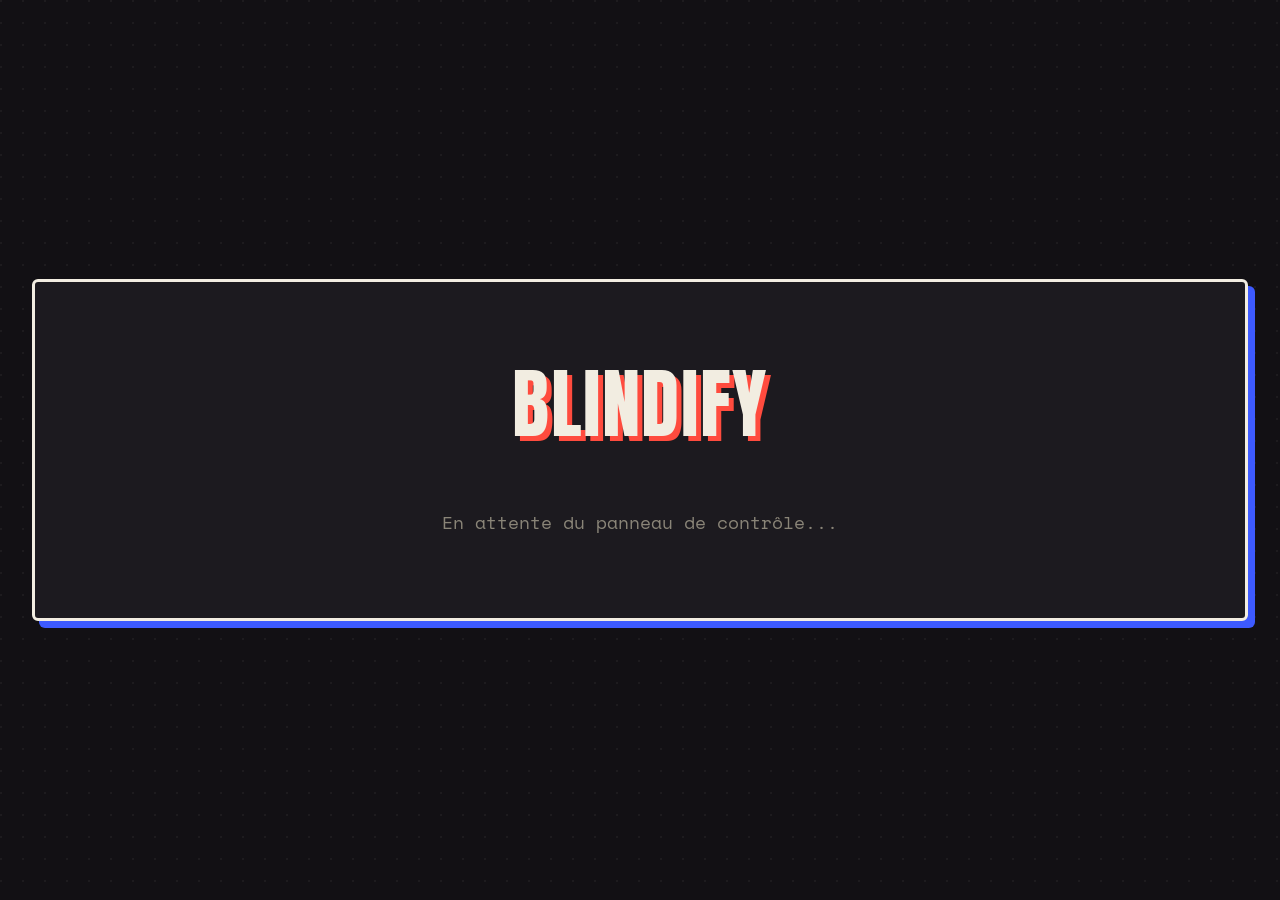
<file: host/display.html>
<!doctype html>
<html lang="fr">
<head>
  <meta charset="utf-8" />
  <meta name="viewport" content="width=device-width, initial-scale=1" />
  <title>Blindify — Écran public</title>
  <link rel="preconnect" href="https://fonts.googleapis.com" />
  <link rel="preconnect" href="https://fonts.gstatic.com" crossorigin />
  <link
    href="https://fonts.googleapis.com/css2?family=Anton&family=Space+Grotesk:wght@400;500;700&family=Space+Mono:wght@400;700&display=swap"
    rel="stylesheet"
  />
  <link rel="stylesheet" href="style.css" />
  <link rel="stylesheet" href="display.css" />
</head>
<body class="display-body">
  <!-- Flash plein écran bref (voir @keyframes flash-overlay-pulse, display.css) — accompagne la
       secousse de <main> pour rester visible même sur une télé qui lisse le mouvement. -->
  <div id="flash-overlay"></div>

  <div id="paused-banner" class="paused-banner hidden"><svg class="icone" viewBox="0 0 24 24" aria-hidden="true" fill="currentColor"><path d="M7 5h3.5v14H7zM13.5 5H17v14h-3.5z"/></svg> Partie en pause</div>

  <!-- V2, section 12.7 — annonce transitoire "X sort son joker" (voir display.js:"joker-utilise"),
       jamais l'effet ni la cible révélée. -->
  <div id="joker-banner" class="joker-banner hidden"></div>

  <!-- Retour utilisateur (2026-10-17) — code + QR toujours visibles en pleine partie : un joueur dont
       l'app a planté (score repris) ou un nouveau venu (à 0) peut rejoindre à tout moment. -->
  <aside id="join-badge" class="join-badge hidden">
    <div id="join-badge-qr" class="join-badge__qr"></div>
    <div class="join-badge__texte">
      <span>Rejoindre</span>
      <strong id="join-badge-code"></strong>
    </div>
  </aside>

  <main>
    <!-- Écran d'attente : avant que le panneau de contrôle n'ait diffusé un état -->
    <section id="screen-idle" class="screen">
      <h1 class="logo">Blindify</h1>
      <p class="waiting-text">En attente du panneau de contrôle...</p>
    </section>

    <section id="screen-lobby" class="screen hidden">
      <h1 class="logo">Blindify</h1>
      <div class="game-code">
        Code de la partie : <span id="lobby-code"></span>
      </div>
      <div id="lobby-qrcode" class="qr-container"></div>
      <p class="waiting-text">Scanne le QR depuis l'app pour rejoindre sans rien taper</p>
      <ul id="lobby-players" class="player-list player-list--display"></ul>
      <!-- Retour utilisateur (2026-10-17) — décompte en direct du vote des thèmes (jamais qui a voté quoi). -->
      <div id="lobby-votes" class="lobby-votes hidden">
        <p class="lobby-votes__titre">Thèmes votés <span id="lobby-votes-compteur"></span></p>
        <ul id="lobby-votes-liste" class="lobby-votes__liste"></ul>
      </div>
      <!-- Retour utilisateur : pénible de switcher vers le panneau de contrôle juste pour lancer.
           Relayé au panneau de contrôle via postMessage (voir display.js et app.js:"start-round") —
           cette fenêtre ne se connecte jamais à SignalR elle-même. -->
      <button id="btn-launch-from-display">Lancer le blindtest</button>
    </section>

    <!-- Annonce de série (retour utilisateur), avant le premier round de chaque série. -->
    <section id="screen-serie-intro" class="screen hidden">
      <p class="waiting-text">Prochaine série</p>
      <div id="serie-intro-lettre" class="serie-intro-lettre serie-intro-lettre--display"></div>
      <div id="serie-intro-theme" class="serie-intro-theme serie-intro-theme--display"></div>
    </section>

    <!-- Refonte UI (lot 1) : deux colonnes sur grand écran — pochette mystère + « X/Y ont répondu »
         à gauche, la question en très gros + minuteur + options à droite. -->
    <section id="screen-round" class="screen screen--question hidden">
      <div class="question-side">
        <div class="cover-frame cover-frame--mystere cover-frame--big cover-frame--eq"><span class="eq" aria-hidden="true"><i></i><i></i><i></i><i></i><i></i></span></div>
        <div id="round-answered" class="answered-block"></div>
      </div>
      <div class="question-main">
        <p id="round-eyebrow" class="question-eyebrow"></p>
        <h2 id="round-question" class="question-big"></h2>
        <div class="timer-row">
          <div class="timer-bar timer-bar--big"><div id="timer-fill" class="timer-fill"></div></div>
          <span id="timer-seconds" class="timer-seconds"></span>
        </div>
        <!-- Options QCM — mêmes couleurs/formes et même disposition 2×2 que sur les téléphones
             (app/lib/widgets/qcm_tile.dart). Masqué pour les autres modes, voir
             display.js:renderQcmOptionsDisplay. -->
        <ul id="round-qcm-options" class="qcm-options-display hidden"></ul>
      </div>
    </section>

    <section id="screen-round-ended" class="screen hidden">
      <h2>Résultat</h2>
      <div class="cover-frame cover-frame--big">
        <img id="reveal-cover" class="hidden" alt="Pochette de l'album" />
        <span id="reveal-cover-placeholder" class="cover-placeholder"><svg class="icone" viewBox="0 0 24 24" aria-hidden="true" fill="currentColor"><path d="M9 3v11.3A3.5 3.5 0 1 0 11 17.5V8h7V3z"/></svg></span>
      </div>
      <p class="reveal">
        <strong id="reveal-title"></strong> — <span id="reveal-artist"></span>
      </p>
      <ul id="reveal-results" class="result-badges"></ul>
    </section>

    <!-- Retour utilisateur (2026-10-17) — mise à l'aveugle « plus dynamique » : rayons d'affiche en
         rotation, paliers en escalier qui montent un par un, chrono circulaire qui s'affole sur la fin,
         et les joueurs qui « verrouillent » leur mise en direct (MiseEnregistree — jamais le palier). -->
    <section id="screen-bonus-stake" class="screen screen--bonus-stake hidden">
      <div class="bonus-rayons" aria-hidden="true"></div>
      <header class="bonus-entete">
        <p id="bonus-stake-eyebrow" class="bonus-entete__eyebrow"></p>
        <h2 class="bonus-entete__titre"><span>Question</span> <span>bonus</span></h2>
        <p class="bonus-entete__accroche">Misez à l'aveugle — la question n'est pas encore révélée</p>
      </header>
      <div class="bonus-corps">
        <ol id="bonus-paliers" class="paliers"></ol>
        <div id="bonus-chrono" class="bonus-chrono">
          <svg viewBox="0 0 120 120" aria-hidden="true">
            <circle class="bonus-chrono__fond" cx="60" cy="60" r="52" />
            <circle id="bonus-chrono-arc" class="bonus-chrono__arc" cx="60" cy="60" r="52" />
          </svg>
          <span id="bonus-stake-timer-seconds" class="bonus-chrono__secondes"></span>
          <span class="bonus-chrono__label">pour miser</span>
        </div>
      </div>
      <div class="bonus-mises">
        <p id="bonus-mises-compteur" class="bonus-mises__compteur"></p>
        <ul id="bonus-mises-joueurs" class="bonus-mises__joueurs"></ul>
      </div>
      <div id="bonus-mises-toutes" class="bonus-tampon hidden">Toutes les mises sont posées !</div>
    </section>

    <section id="screen-bonus-question" class="screen screen--question hidden">
      <div class="question-side">
        <div class="cover-frame cover-frame--mystere cover-frame--big cover-frame--eq"><span class="eq" aria-hidden="true"><i></i><i></i><i></i><i></i><i></i></span></div>
        <div id="bonus-question-answered" class="answered-block"></div>
      </div>
      <div class="question-main">
        <p id="bonus-question-eyebrow" class="question-eyebrow"></p>
        <h2 id="bonus-question-question" class="question-big"></h2>
        <div id="bonus-course-banner" class="course-banner course-banner--display hidden">
          <span class="course-banner__icon" aria-hidden="true"><svg class="icone" viewBox="0 0 24 24" aria-hidden="true" fill="currentColor"><path d="M5 21V4h11l-1.5 3.5L16 11H7v10z"/></svg></span>
          <div class="course-banner__text">
            <strong class="course-banner__title">Mode course</strong>
            <span class="course-banner__desc">Le premier qui répond décide — juste, il rafle la mise ; faux, il la perd.</span>
          </div>
        </div>
        <p id="bonus-ralenti-note" class="reveal"></p>
        <div class="timer-row">
          <div class="timer-bar timer-bar--big"><div id="bonus-question-timer-fill" class="timer-fill"></div></div>
          <span id="bonus-question-timer-seconds" class="timer-seconds"></span>
        </div>
        <!-- Options QCM (retour utilisateur 2026-08-27 : Mode tiré aléatoirement comme un round
             classique) — vide/masqué pour les autres modes, voir display.js:renderQcmOptionsDisplay. -->
        <ul id="bonus-question-qcm-options" class="qcm-options-display hidden"></ul>
      </div>
    </section>

    <section id="screen-bonus-result" class="screen hidden">
      <h2 id="bonus-result-title">Résultat de la question bonus</h2>
      <div class="cover-frame cover-frame--big">
        <img id="bonus-reveal-cover" class="hidden" alt="Pochette de l'album" />
        <span id="bonus-reveal-cover-placeholder" class="cover-placeholder"><svg class="icone" viewBox="0 0 24 24" aria-hidden="true" fill="currentColor"><path d="M9 3v11.3A3.5 3.5 0 1 0 11 17.5V8h7V3z"/></svg></span>
      </div>
      <p class="reveal">
        <strong id="bonus-reveal-title"></strong> — <span id="bonus-reveal-artist"></span>
      </p>
      <ul id="bonus-reveal-results" class="result-badges"></ul>
    </section>

    <section id="screen-ended" class="screen hidden">
      <h2>Partie terminée</h2>
      <ol id="final-scores" class="score-list score-list--final score-list--display"></ol>
      <h3>Qui menait quand</h3>
      <div id="score-chart" class="score-chart"></div>

      <div id="titre-panel" class="titre-panel hidden">
        <p id="titre-compteur" class="titre-panel__compteur"></p>
        <h3 id="titre-libelle"></h3>
        <p id="titre-description"></p>
        <p id="titre-joueurs" class="titre-panel__joueurs"></p>
      </div>
    </section>

    <section id="leaderboard-overlay" class="overlay hidden">
      <div class="overlay-content">
        <h2>Tableau général</h2>
        <ol id="leaderboard-scores" class="score-list score-list--final score-list--display"></ol>
      </div>
    </section>
  </main>

  <script src="vendor/qrcode.js"></script>
  <script type="module" src="display.js"></script>
</body>
</html>
</file>
<file: host/style.css>
/* ==========================================================================
   Blindify — identité visuelle "affiche de concert / pochette vinyle"
   Fond sombre mat + encres sérigraphie franches (pas de dégradés doux/glass),
   bordures épaisses, ombres dures décalées, typo condensée façon affiche.
   Palette partagée avec app/lib/theme.dart — même identité des deux côtés.
   ========================================================================== */

:root {
  --bg: #121014;
  --surface: #1c1a1f;
  --surface-alt: #242229;
  --ink: #f2ede1;
  --ink-dim: #8a8578;
  --border-soft: #322f36;

  --coral: #ff4b3e;
  --cobalt: #3d5aff;
  --mustard: #ffc93c;
  --good: #2ed573;
  --bad: #ff4b3e;
  --warn: #ffc93c;
  --accent: var(--cobalt);
  --accent-2: var(--mustard);

  --radius: 6px;
  --radius-lg: 10px;

  --font-display: "Anton", Impact, "Arial Narrow Bold", "Haettenschweiler", sans-serif;
  --font-body: "Space Grotesk", "Segoe UI", system-ui, sans-serif;
  --font-mono: "Space Mono", "Courier New", monospace;
}

* { box-sizing: border-box; }

body {
  margin: 0;
  min-height: 100vh;
  display: flex;
  flex-direction: column;
  /* Grain/halftone très discret plutôt qu'un dégradé lumineux — texture "papier imprimé". */
  background:
    radial-gradient(circle at 1px 1px, rgba(242, 237, 225, 0.05) 1px, transparent 0) 0 0 / 22px 22px,
    var(--bg);
  color: var(--ink);
  font-family: var(--font-body);
}

header {
  display: flex;
  align-items: center;
  justify-content: space-between;
  padding: 1.1rem 1.75rem;
  border-bottom: 2px solid var(--border-soft);
  flex-wrap: wrap;
  gap: 0.75rem;
}

.header-actions {
  display: flex;
  align-items: center;
  gap: 0.75rem;
  flex-wrap: wrap;
}

button.btn-secondary {
  background: var(--surface-alt);
  color: var(--ink);
  padding: 0.5rem 1rem;
  font-size: 0.82rem;
  box-shadow: 3px 3px 0 var(--ink);
}

/* Action destructrice (redémarrage serveur) — discrète dans le header, franche dans l'overlay de
   confirmation, jamais confondue avec une action de jeu normale (cobalt). */
button.btn-danger {
  background: var(--surface-alt);
  color: var(--coral);
  border-color: var(--coral);
  padding: 0.5rem 1rem;
  font-size: 0.82rem;
  box-shadow: 3px 3px 0 var(--coral);
}

.control-note {
  max-width: 900px;
  margin: 1rem auto 0;
  padding: 0 1.5rem;
  font-size: 0.85rem;
  color: var(--ink-dim);
  text-align: center;
}

header h1 {
  margin: 0;
  font-family: var(--font-display);
  font-size: 1.9rem;
  font-weight: 400;
  text-transform: uppercase;
  letter-spacing: 0.02em;
  color: var(--ink);
  text-shadow: 3px 3px 0 var(--coral);
}

.pill {
  padding: 0.3rem 0.85rem;
  border-radius: 999px;
  font-family: var(--font-mono);
  font-size: 0.78rem;
  font-weight: 700;
  text-transform: uppercase;
  letter-spacing: 0.04em;
  border: 2px solid var(--border-soft);
}
.pill--off { background: var(--surface-alt); color: var(--ink-dim); }
.pill--on { background: var(--good); color: #0b1f14; border-color: var(--ink); }

main {
  flex: 1;
  display: flex;
  flex-direction: column;
  align-items: center;
  justify-content: center;
  max-width: 900px;
  width: 100%;
  margin: 0 auto;
  padding: 2rem 1.5rem 3rem;
}

.screen {
  display: flex;
  flex-direction: column;
  gap: 1.1rem;
  opacity: 1;
  transition: opacity 0.35s ease;
  width: 100%;
  background: var(--surface);
  border: 3px solid var(--ink);
  border-radius: var(--radius);
  padding: clamp(1.5rem, 4vw, 2.75rem);
  box-shadow: 7px 7px 0 var(--cobalt);
}
.hidden { display: none !important; }
.screen--leaving, .screen--entering { opacity: 0; }

/* Mode course (question bonus) — tout l'écran bascule en accent moutarde plutôt que de compter
   uniquement sur la bannière ci-dessous pour signaler la variante de règle (retour utilisateur :
   passait inaperçu). Même idée que app/lib/widgets/game_card.dart:accentColor côté Flutter. */
.screen--course {
  border-color: var(--mustard);
  box-shadow: 7px 7px 0 var(--mustard);
}

/* Configuration du blindtest, imbriquée dans l'écran lobby (retour utilisateur du 2026-08-24 :
   créer le lobby avant de configurer) — reprend le rythme vertical de .screen puisque ce n'est
   plus un enfant direct du flex du même nom. */
#blindtest-config {
  display: flex;
  flex-direction: column;
  gap: 1.1rem;
  padding-top: 1.1rem;
  border-top: 2px dashed var(--border-soft);
}

.screen h2 {
  margin: 0;
  font-family: var(--font-display);
  font-weight: 400;
  text-transform: uppercase;
  letter-spacing: 0.015em;
  font-size: clamp(1.5rem, 1.6vw + 1.2rem, 2.3rem);
}
.screen h3 {
  margin: 0.25rem 0 0;
  font-family: var(--font-mono);
  font-size: 0.9rem;
  color: var(--ink-dim);
  text-transform: uppercase;
  letter-spacing: 0.08em;
}

label {
  font-family: var(--font-mono);
  font-size: 0.78rem;
  color: var(--ink-dim);
  margin-top: 0.5rem;
  text-transform: uppercase;
  letter-spacing: 0.05em;
}

input[type="text"], input[type="number"], select {
  background: var(--surface-alt);
  border: 2px solid var(--ink);
  color: var(--ink);
  font-family: var(--font-body);
  padding: 0.65rem 0.8rem;
  border-radius: 4px;
  font-size: 1rem;
}
input:focus, select:focus { outline: none; box-shadow: 3px 3px 0 var(--cobalt); }

button {
  background: var(--cobalt);
  color: var(--ink);
  border: 2px solid var(--ink);
  padding: 0.75rem 1.3rem;
  border-radius: 4px;
  font-family: var(--font-body);
  font-size: 0.95rem;
  font-weight: 700;
  text-transform: uppercase;
  letter-spacing: 0.03em;
  cursor: pointer;
  box-shadow: 4px 4px 0 var(--ink);
  transition: transform 0.08s ease, box-shadow 0.08s ease, filter 0.15s ease;
}
button:hover { filter: brightness(1.08); }
button:active { transform: translate(4px, 4px); box-shadow: 0 0 0 var(--ink); }
button:disabled { opacity: 0.45; cursor: not-allowed; transform: none; filter: none; }
button#btn-resume { background: var(--good); color: #0b1f14; }
button#btn-pause { background: var(--surface-alt); color: var(--ink); }
button#btn-leaderboard { background: var(--mustard); color: #241d05; }
button#btn-end-game { background: var(--surface-alt); color: var(--ink); }

.error { color: var(--coral); min-height: 1.2rem; font-size: 0.9rem; font-family: var(--font-mono); }

.game-code {
  font-family: var(--font-mono);
  background: var(--surface-alt);
  border: 3px solid var(--ink);
  border-radius: var(--radius-lg);
  padding: 1.25rem;
  text-align: center;
  transform: rotate(-1.1deg);
  box-shadow: 6px 6px 0 var(--mustard);
}
.game-code span {
  display: block;
  font-family: var(--font-display);
  font-weight: 400;
  font-size: clamp(2.5rem, 6vw, 4rem);
  letter-spacing: 0.16em;
  color: var(--ink);
  text-shadow: 3px 3px 0 var(--coral);
}

/* ----- QR code de connexion (lobby), aussi affiché ici en plus de l'écran public — retour
   utilisateur : devoir ouvrir l'écran public seulement pour montrer le QR était pénible. Même
   rendu que display.css:.qr-container (quiet-zone blanche généreuse, scannable sur fond sombre). */

.qr-container {
  width: min(240px, 55vw);
  aspect-ratio: 1;
  margin: 0 auto;
  padding: 0.85rem;
  background: #ffffff;
  border: 3px solid var(--ink);
  border-radius: var(--radius-lg);
  box-shadow: 6px 6px 0 var(--cobalt);
}
.qr-container:empty { display: none; }
.qr-container svg {
  display: block;
  width: 100%;
  height: 100%;
}

/* ----- Bannière "course" (question bonus, retour utilisateur) — traitée comme une affichette
   (icône + titre + règle), rotation légère et ombre dure façon .serie-intro-card, plutôt qu'un
   simple paragraphe encadré qui passait inaperçu. ----- */

.course-banner {
  display: flex;
  align-items: center;
  justify-content: center;
  gap: 0.9rem;
  background: var(--surface-alt);
  border: 3px solid var(--mustard);
  border-radius: var(--radius);
  padding: 0.85rem 1.2rem;
  text-align: left;
  transform: rotate(-1deg);
  box-shadow: 5px 5px 0 var(--mustard);
}
.course-banner__icon {
  font-size: 1.9rem;
  line-height: 1;
  flex-shrink: 0;
}
.course-banner__text {
  display: flex;
  flex-direction: column;
  gap: 0.15rem;
}
.course-banner__title {
  font-family: var(--font-display);
  font-weight: 400;
  text-transform: uppercase;
  letter-spacing: 0.05em;
  font-size: 1.05rem;
  color: var(--mustard);
}
.course-banner__desc {
  font-family: var(--font-body);
  font-size: 0.85rem;
  color: var(--ink);
}

/* ----- Annonce de série (avant le premier round de chaque série) ----- */

.serie-intro-card {
  background: var(--surface-alt);
  border: 3px solid var(--ink);
  border-radius: var(--radius-lg);
  padding: 2rem 1.25rem;
  text-align: center;
  transform: rotate(-1deg);
  box-shadow: 6px 6px 0 var(--cobalt);
}
.serie-intro-lettre {
  font-family: var(--font-display);
  font-weight: 400;
  font-size: clamp(3rem, 8vw, 5rem);
  letter-spacing: 0.05em;
  color: var(--ink);
  text-shadow: 4px 4px 0 var(--coral);
}
.serie-intro-theme {
  margin-top: 0.5rem;
  font-family: var(--font-mono);
  font-size: 1.2rem;
  color: var(--ink-dim);
  text-transform: uppercase;
  letter-spacing: 0.08em;
}

/* ----- Avatars / listes de joueurs et scores ----- */

.avatar {
  width: 2.1rem;
  height: 2.1rem;
  border-radius: 50%;
  border: 2px solid var(--ink);
  display: inline-flex;
  align-items: center;
  justify-content: center;
  font-family: var(--font-display);
  font-size: 0.9rem;
  color: #14121a;
  flex-shrink: 0;
}

.player-row { display: flex; align-items: center; gap: 0.7rem; min-width: 0; }
.player-row span { overflow: hidden; text-overflow: ellipsis; white-space: nowrap; }

.player-list, .score-list {
  list-style: none;
  margin: 0;
  padding: 0;
  display: flex;
  flex-direction: column;
  gap: 0.5rem;
}
.player-list li, .score-list li {
  background: var(--surface-alt);
  border: 2px solid var(--ink);
  border-radius: 4px;
  padding: 0.6rem 0.9rem;
  display: flex;
  align-items: center;
  justify-content: space-between;
  gap: 0.75rem;
}
.player-list li.disconnected { opacity: 0.45; }

.score-list li > span:last-child { font-family: var(--font-mono); font-weight: 700; font-variant-numeric: tabular-nums; }

.score-list--final li { font-size: 1.05rem; padding: 0.75rem 1rem; }
.score-list--final li:nth-child(1) {
  border-color: var(--mustard);
  box-shadow: 5px 5px 0 var(--mustard);
  transform: rotate(-1deg);
  font-size: 1.3rem;
  padding: 1rem 1.1rem;
}
.score-list--final li:nth-child(2) { border-color: var(--ink-dim); box-shadow: 5px 5px 0 var(--ink-dim); transform: rotate(0.8deg); }
.score-list--final li:nth-child(3) { border-color: var(--coral); box-shadow: 5px 5px 0 var(--coral); transform: rotate(-0.6deg); }

/* ----- Minuteur : rendu en mètre segmenté (façon VU-mètre/compteur cassette), pas une
   barre lisse — le JS ne fait qu'animer la largeur, le motif segmenté vient du CSS. ----- */

.timer-bar {
  height: 15px;
  background: var(--surface-alt);
  border: 2px solid var(--ink);
  border-radius: 3px;
  overflow: hidden;
}
.timer-fill {
  height: 100%;
  width: 100%;
  background-image: repeating-linear-gradient(90deg, var(--cobalt) 0 10px, var(--bg) 10px 13px);
  transition: width 0.2s linear, background-image 0.3s ease;
}
.timer-fill--warn { background-image: repeating-linear-gradient(90deg, var(--mustard) 0 10px, var(--bg) 10px 13px); }
.timer-fill--danger { background-image: repeating-linear-gradient(90deg, var(--coral) 0 10px, var(--bg) 10px 13px); }

audio { width: 100%; border-radius: 4px; border: 2px solid var(--ink); }

/* Refonte UI (lot 2) : conteneur transparent — ses deux panneaux (Lecture, colonne d'actions)
   sont placés directement dans la grille de la régie (body.regie main). */
#game-controls { display: contents; }
#game-controls.hidden { display: none !important; }

/* ----- Signalement en direct (V2, section 12.4) ----- */

.flags-panel {
  margin-bottom: 1.5rem;
  padding-bottom: 1.25rem;
  border-bottom: 2px solid var(--border-soft);
  width: 100%;
  max-width: 900px;
}
.flags-panel.hidden { display: none !important; }
.flags-panel summary {
  cursor: pointer;
  font-family: var(--font-mono);
  font-size: 0.85rem;
  color: var(--ink-dim);
  padding: 0.4rem 0;
}
.flags-panel[open] summary { color: var(--ink); }

.flags-list {
  list-style: none;
  margin: 0.5rem 0 0;
  padding: 0;
  max-height: 280px;
  overflow-y: auto;
}
.flags-list-item {
  padding: 0.6rem 0;
  border-top: 1px solid var(--border-soft);
}
.flags-list-item:first-child { border-top: none; }
.flags-list-item__info { font-size: 0.9rem; margin-bottom: 0.4rem; }
.flags-list-item__form {
  display: flex;
  flex-wrap: wrap;
  gap: 0.5rem;
  align-items: center;
}
.flags-list-item__form select,
.flags-list-item__form input[type="text"] {
  font-family: var(--font-body);
  font-size: 0.82rem;
}
.flags-list-item__form select { flex: 1 1 220px; }
.flags-list-item__form input[type="text"] { flex: 1 1 160px; }
.flags-status { font-size: 0.8rem; color: var(--good); }
.flags-status--error { color: var(--coral); }

.reveal { font-family: var(--font-body); font-size: 1.1rem; text-align: center; color: var(--ink-dim); }
.reveal strong {
  display: block;
  margin-top: 0.2rem;
  font-family: var(--font-display);
  font-weight: 400;
  font-size: clamp(1.7rem, 3vw + 0.8rem, 2.8rem);
  color: var(--ink);
  text-shadow: 3px 3px 0 var(--cobalt);
}

/* ----- Pochette : mystère = vinyle qui tourne (pur CSS), révélée au reveal ----- */

.cover-frame {
  width: min(220px, 55vw);
  aspect-ratio: 1;
  margin: 0 auto;
  border-radius: 8px;
  overflow: hidden;
  background: var(--surface-alt);
  display: flex;
  align-items: center;
  justify-content: center;
  border: 3px solid var(--ink);
  box-shadow: 6px 6px 0 var(--mustard);
}
.cover-frame img { width: 100%; height: 100%; object-fit: cover; display: block; }
.cover-placeholder { font-size: 3.2rem; opacity: 0.35; }

/* Disque vinyle tournant : deux dégradés radiaux (label + sillons), aucune image externe.
   Remplace l'ancien "❓" qui pulsait — plus juste thématiquement (le disque tourne, le label
   est invisible pendant la découverte) et ne révèle jamais rien sur le morceau. */
.cover-frame--mystere .cover-placeholder {
  display: block;
  width: 76%;
  height: 76%;
  font-size: 0;
  border-radius: 50%;
  border: 3px solid var(--ink);
  background:
    radial-gradient(circle at center, var(--mustard) 0 9%, var(--ink) 9% 10.5%, transparent 10.5%),
    repeating-radial-gradient(circle at center, #050505 0 3px, #1c1a1f 3px 7px);
  opacity: 1;
  animation: spin-vinyle 3.2s linear infinite;
}

@keyframes spin-vinyle {
  to { transform: rotate(360deg); }
}

table { width: 100%; border-collapse: collapse; font-family: var(--font-body); }
th, td { text-align: left; padding: 0.55rem 0.6rem; border-bottom: 2px solid var(--border-soft); }
th { color: var(--ink-dim); font-family: var(--font-mono); font-size: 0.75rem; text-transform: uppercase; letter-spacing: 0.05em; }
td.correct { color: var(--good); font-weight: 700; }
td.incorrect { color: var(--coral); font-weight: 700; }

.btn-override {
  padding: 0.25rem 0.5rem;
  font-size: 0.85rem;
  margin-right: 0.3rem;
  box-shadow: 2px 2px 0 var(--ink);
}
.btn-override--oui { background: var(--good); color: #0b1f14; }
.btn-override--non { background: var(--coral); color: #240604; }

.actions { display: flex; gap: 0.75rem; flex-wrap: wrap; margin-top: 0.5rem; }

/* ----- Sélecteur de thèmes (cases à cocher) — écran de création de partie ----- */

.field-hint {
  margin: -0.4rem 0 0.6rem;
  font-size: 0.82rem;
  color: var(--ink-dim);
  line-height: 1.4;
}

.tag-picker {
  display: flex;
  flex-wrap: wrap;
  gap: 0.5rem;
}
.tag-tile {
  display: flex;
  align-items: center;
  gap: 0.5rem;
  background: var(--surface-alt);
  border: 2px solid var(--ink);
  border-radius: 4px;
  padding: 0.5rem 0.8rem;
  font-family: var(--font-body);
  font-size: 0.9rem;
  text-transform: none;
  letter-spacing: normal;
  color: var(--ink);
  cursor: pointer;
}
.tag-tile input { accent-color: var(--cobalt); width: 1rem; height: 1rem; }
.tag-tile--random {
  border-color: var(--mustard);
  box-shadow: 3px 3px 0 var(--mustard);
  font-weight: 700;
}
.tag-tile:has(input:disabled) { opacity: 0.4; cursor: not-allowed; }

/* ----- Graphique "qui menait quand" (fin de partie) ----- */

.score-chart {
  width: 100%;
  background: var(--surface-alt);
  border: 2px solid var(--ink);
  border-radius: var(--radius);
  padding: 0.75rem;
}
.score-chart-svg { width: 100%; height: auto; display: block; }
.score-chart-axis-label {
  font-family: var(--font-mono);
  font-size: 11px;
  fill: var(--ink-dim);
}
.score-chart-zero { stroke: var(--border-soft); stroke-width: 1.5; stroke-dasharray: 4 4; }
.score-chart-line { fill: none; stroke-width: 3; }
.score-chart-dot { stroke: var(--ink); stroke-width: 1.5; }

.score-chart-legend {
  display: flex;
  flex-wrap: wrap;
  gap: 0.75rem;
  margin-top: 0.5rem;
  padding-top: 0.5rem;
  border-top: 2px solid var(--border-soft);
}
.score-chart-legend-item {
  display: flex;
  align-items: center;
  gap: 0.4rem;
  font-family: var(--font-body);
  font-size: 0.85rem;
}
.score-chart-legend-swatch {
  width: 0.85rem;
  height: 0.85rem;
  border-radius: 50%;
  border: 2px solid var(--ink);
  display: inline-block;
}

/* ----- Titres de fin de partie (V2, section 12.6) ----- */

.titre-panel {
  margin-top: 1rem;
  padding: 1rem 1.25rem;
  background: var(--surface-alt);
  border: 3px solid var(--accent-2);
  border-radius: var(--radius);
}
.titre-panel__compteur {
  margin: 0 0 0.35rem;
  font-family: var(--font-mono);
  font-size: 0.8rem;
  color: var(--ink-dim);
  text-transform: uppercase;
  letter-spacing: 0.06em;
}
.titre-panel__joueurs { font-weight: 700; }

.overlay {
  position: fixed;
  inset: 0;
  background: rgba(6, 5, 8, 0.88);
  display: flex;
  align-items: center;
  justify-content: center;
  padding: 1.5rem;
}
.overlay-content {
  background: var(--surface);
  border: 3px solid var(--ink);
  border-radius: var(--radius-lg);
  padding: 2rem;
  min-width: 320px;
  max-width: 90vw;
  max-height: 85vh;
  overflow-y: auto;
  box-shadow: 8px 8px 0 var(--cobalt);
}

/* ==========================================================================
   Refonte UI (lot 1) — panneau host
   ========================================================================== */

/* Rappel du raccourci clavier à côté du libellé (data-kbd, voir main.js) — en pseudo-élément pour
   survivre aux changements de libellé faits par render.js (ex. btn-end-now). */
button[data-kbd]::after {
  content: attr(data-kbd);
  display: inline-block;
  margin-left: 0.6rem;
  padding: 0 0.4rem;
  font-family: var(--font-mono);
  font-size: 0.7rem;
  font-weight: 700;
  letter-spacing: 0;
  text-transform: none;
  vertical-align: 0.1em;
  border: 1.5px solid currentColor;
  border-bottom-width: 3px;
  border-radius: 4px;
  opacity: 0.75;
}

/* Réponses en direct : qui a répondu et en combien de temps, jamais juste/faux. */
.answers-live { display: flex; flex-direction: column; gap: 0.75rem; }
.answers-live__compteur {
  margin: 0;
  font-family: var(--font-mono);
  font-size: 0.85rem;
  text-transform: uppercase;
  letter-spacing: 0.08em;
  color: var(--ink-dim);
}
.answers-live__compteur strong {
  font-family: var(--font-display);
  font-weight: 400;
  font-size: 2.4rem;
  letter-spacing: 0;
  color: var(--ink);
  font-variant-numeric: tabular-nums;
}
.answers-live__compteur span { font-family: var(--font-display); font-size: 1.5rem; letter-spacing: 0; }
.answers-live__grille {
  list-style: none;
  margin: 0;
  padding: 0;
  display: grid;
  grid-template-columns: repeat(auto-fill, minmax(170px, 1fr));
  gap: 0.5rem;
}
.answer-card {
  display: flex;
  align-items: center;
  gap: 0.6rem;
  min-width: 0;
  padding: 0.5rem 0.7rem;
  border: 2px solid var(--border-soft);
  border-radius: var(--radius);
  background: var(--surface-alt);
}
.answer-card > div { min-width: 0; }
.answer-card__nom { font-weight: 700; overflow: hidden; text-overflow: ellipsis; white-space: nowrap; }
.answer-card__statut { font-family: var(--font-mono); font-size: 0.78rem; color: var(--ink-dim); }
.answer-card--done { border-color: var(--good); }
.answer-card--done .answer-card__statut { color: var(--good); }
.answer-card--off { opacity: 0.45; border-style: dashed; }

/* Refonte UI (lot 2) — pastille de rang 1/2/3 (remplace les emojis de médailles) et icônes SVG
   en ligne (shared/icons.js). */
.avatar--rang {
  color: var(--bg);
  font-family: var(--font-display);
  font-weight: 400;
  border: 2px solid var(--ink);
}
.icone {
  width: 1.1em;
  height: 1.1em;
  vertical-align: -0.15em;
  flex: none;
}

/* ==========================================================================
   Refonte UI (lot 2) — régie en trois zones
   ========================================================================== */

/* Pendant la partie : « Lecture » à gauche, l'écran courant au centre, les actions à droite. Hors
   partie (connexion, création, salon, fin), la colonne unique habituelle. Repli en une colonne sur
   écran étroit. */
body.regie main {
  max-width: 1320px;
  display: grid;
  grid-template-columns: 270px minmax(0, 1fr) 250px;
  grid-template-areas:
    "lecture ecran rail"
    "flags   ecran rail";
  grid-template-rows: auto 1fr;
  align-items: start;
  gap: 1.25rem 1.5rem;
}
body.regie #lecture-panel { grid-area: lecture; }
body.regie #rail { grid-area: rail; position: sticky; top: 1rem; }
body.regie main > .screen { grid-area: ecran; }
body.regie #flags-panel { grid-area: flags; margin: 0; }
body.regie .action-principale { display: none; }
@media (max-width: 1100px) {
  body.regie main {
    grid-template-columns: minmax(0, 1fr);
    grid-template-areas: "rail" "ecran" "lecture" "flags";
    grid-template-rows: none;
  }
  body.regie #rail { position: static; }
}

.regie-panel {
  display: flex;
  flex-direction: column;
  gap: 0.7rem;
  background: var(--surface);
  border: 2px solid var(--border-soft);
  border-radius: var(--radius-lg);
  padding: 1rem;
}
.regie-panel button { width: 100%; }
.regie-titre {
  margin: 0;
  font-family: var(--font-mono);
  font-size: 0.75rem;
  letter-spacing: 0.1em;
  text-transform: uppercase;
  color: var(--ink-dim);
}
.regie-note { margin: 0; font-family: var(--font-mono); font-size: 0.72rem; color: var(--ink-dim); }

.btn-action-principale {
  padding: 1.1rem 1rem;
  font-size: 1.05rem;
  box-shadow: 5px 5px 0 var(--ink);
}
.btn-rail-terminer { margin-top: 0.6rem; color: var(--ink-dim); }

/* ----- Lecteur maison ----- */

.lecteur { display: flex; align-items: center; gap: 0.7rem; }
.lecteur-play {
  flex: none;
  width: 2.6rem !important;
  height: 2.6rem;
  padding: 0;
  border-radius: 50%;
  background: var(--ink);
  color: var(--bg);
  font-size: 0.9rem;
  box-shadow: 3px 3px 0 var(--cobalt);
  text-transform: none;
}
.lecteur-progression {
  position: relative;
  flex: 1;
  height: 0.55rem;
  border-radius: 999px;
  background: var(--surface-alt);
  border: 1.5px solid var(--border-soft);
  cursor: pointer;
}
.lecteur-rempli { height: 100%; width: 0; border-radius: 999px; background: var(--cobalt); }
.lecteur-refrain {
  position: absolute;
  top: -0.3rem;
  width: 3px;
  height: 1.1rem;
  background: var(--mustard);
  border-radius: 2px;
  transform: translateX(-50%);
}
.lecteur-infos { display: flex; justify-content: space-between; align-items: center; gap: 0.5rem; }
.lecteur-temps, .lecteur-volume {
  font-family: var(--font-mono);
  font-size: 0.75rem;
  color: var(--ink-dim);
  font-variant-numeric: tabular-nums;
}
.lecteur-volume { display: flex; align-items: center; gap: 0.35rem; margin: 0; text-transform: none; }
.lecteur-volume input { width: 5.5rem; accent-color: var(--cobalt); }

/* ----- Barre d'étapes ----- */

.stepper {
  list-style: none;
  margin: 0;
  padding: 0;
  display: flex;
  flex-wrap: wrap;
  align-items: center;
  gap: 0.35rem;
  flex: 1;
  justify-content: center;
}
.stepper.hidden { display: none !important; }
.step {
  font-family: var(--font-mono);
  font-size: 0.72rem;
  font-weight: 700;
  padding: 0.25rem 0.65rem;
  border-radius: 999px;
  border: 2px solid var(--border-soft);
  color: var(--ink-dim);
  white-space: nowrap;
}
.step + .step::before { content: none; }
.step--done { color: var(--good); border-color: rgba(46, 213, 115, 0.5); }
.step--now { color: var(--bg); background: var(--mustard); border-color: var(--mustard); }

/* ----- Menu « ⋯ » ----- */

.menu { position: relative; }
.btn-menu {
  width: 2.4rem;
  height: 2.4rem;
  padding: 0;
  font-size: 1.2rem;
  line-height: 1;
  background: var(--surface-alt);
  box-shadow: 3px 3px 0 var(--ink);
}
.menu-panel {
  position: absolute;
  right: 0;
  top: calc(100% + 0.5rem);
  z-index: 30;
  min-width: 250px;
  display: flex;
  flex-direction: column;
  gap: 0.4rem;
  padding: 0.6rem;
  background: var(--surface);
  border: 2px solid var(--ink);
  border-radius: var(--radius);
  box-shadow: 5px 5px 0 var(--cobalt);
}
.menu-panel button {
  width: 100%;
  text-align: left;
  background: var(--surface-alt);
  box-shadow: none;
  font-size: 0.85rem;
}
.menu-panel .menu-danger { color: var(--coral); border-color: var(--coral); }

/* ----- Avertissement du premier lancement ----- */

.control-note {
  display: flex;
  align-items: center;
  gap: 1rem;
  justify-content: center;
  flex-wrap: wrap;
}
.control-note p { margin: 0; max-width: 70ch; }

/* ----- Préréglages de partie ----- */

.presets { display: flex; flex-wrap: wrap; gap: 0.6rem; }
.preset {
  display: flex;
  flex-direction: column;
  align-items: flex-start;
  gap: 0.15rem;
  min-width: 8rem;
  background: var(--surface-alt);
  box-shadow: 3px 3px 0 var(--ink);
}
.preset small { font-family: var(--font-mono); font-size: 0.72rem; color: var(--ink-dim); text-transform: none; }
.preset--actif { background: var(--mustard); color: var(--bg); }
.preset--actif small { color: var(--bg); }
.config-resume { margin: 0; font-family: var(--font-mono); font-size: 0.85rem; color: var(--ink); }
.reglages-avances summary { cursor: pointer; font-family: var(--font-mono); font-size: 0.8rem; color: var(--ink-dim); text-transform: uppercase; letter-spacing: 0.06em; }
.reglages-avances__champs { display: flex; flex-direction: column; gap: 0.6rem; margin-top: 0.8rem; }

/* ----- Configurations enregistrées (refonte UI, lot 3) ----- */

.preset--enregistre { position: relative; padding-right: 2rem; }
.preset-nom { text-transform: none; }
.preset-supprimer {
  position: absolute;
  top: 0.2rem;
  right: 0.45rem;
  font-size: 1rem;
  line-height: 1;
  opacity: 0.6;
}
.preset-supprimer:hover { opacity: 1; color: var(--coral); }
.presets-actions { display: flex; align-items: center; gap: 0.8rem; flex-wrap: wrap; }
.presets-note { font-family: var(--font-mono); font-size: 0.8rem; color: var(--ink-dim); }

/* ----- Vote des thèmes par les joueurs (retour utilisateur 2026-10-17) ----- */

.pill--code { background: var(--mustard); color: var(--bg); border-color: var(--ink); letter-spacing: 0.12em; }

.vote-toggle { font-weight: 700; }
.vote-panel {
  display: flex;
  flex-direction: column;
  gap: 0.7rem;
  padding: 1rem 1.1rem;
  border: 2px solid var(--ink);
  border-radius: var(--radius);
  background: var(--surface-alt);
  box-shadow: 4px 4px 0 var(--cobalt);
}
.vote-panel__reglage { display: flex; align-items: center; gap: 0.7rem; flex-wrap: wrap; }
.vote-panel__reglage input { width: 5rem; }
.vote-statut { margin: 0; font-family: var(--font-mono); font-size: 0.85rem; }
.vote-decompte { list-style: none; margin: 0; padding: 0; display: flex; flex-direction: column; gap: 0.35rem; }
.vote-ligne { display: grid; grid-template-columns: minmax(6rem, 10rem) 1fr 2rem; align-items: center; gap: 0.6rem; }
.vote-ligne__theme { font-weight: 700; overflow: hidden; text-overflow: ellipsis; white-space: nowrap; }
.vote-ligne__barre { height: 0.8rem; border: 2px solid var(--ink); border-radius: 3px; background: var(--surface); overflow: hidden; }
.vote-ligne__barre i { display: block; height: 100%; background: var(--mustard); transition: width 300ms ease; }
.vote-ligne__nombre { font-family: var(--font-display); font-size: 1.1rem; text-align: right; font-variant-numeric: tabular-nums; }
.vote-ligne--retenu .vote-ligne__theme { color: var(--coral); }
.vote-ligne--retenu .vote-ligne__barre i { background: var(--coral); }
</file>
<file: host/display.css>
/* Écran public — surcouche de style.css : format "vidéoprojecteur/TV", vu par tous les joueurs.
   Aucune information sensible ne doit apparaître ici (voir display.js et la note du panneau de
   contrôle) — ces règles ne font que grossir/épurer l'affichage, jamais montrer plus de données. */

main {
  max-width: 1400px;
  padding: 3rem 2rem;
}

.screen {
  align-items: center;
  text-align: center;
  gap: 1.75rem;
  padding: clamp(2rem, 5vw, 4rem);
}

.screen h2 {
  font-size: clamp(1.8rem, 2vw + 1.4rem, 2.8rem);
}

.logo {
  margin: 0;
  font-family: var(--font-display);
  font-weight: 400;
  text-transform: uppercase;
  font-size: clamp(2.8rem, 6vw, 5.5rem);
  letter-spacing: 0.02em;
  color: var(--ink);
  text-shadow: 5px 5px 0 var(--coral);
}

.waiting-text {
  color: var(--ink-dim);
  font-family: var(--font-mono);
  font-size: 1.15rem;
}

/* ----- Annonce de série (retour utilisateur) : encore plus grand que côté panneau de contrôle,
   lisible depuis le fond de la salle. ----- */

.serie-intro-lettre--display {
  font-size: clamp(5rem, 14vw, 9rem);
  text-shadow: 7px 7px 0 var(--coral);
}
.serie-intro-theme--display {
  font-size: clamp(1.4rem, 2vw, 2rem);
}

.paused-banner {
  position: fixed;
  top: 1.5rem;
  left: 50%;
  transform: translateX(-50%) rotate(-1.5deg);
  z-index: 20;
  background: var(--mustard);
  color: #241d05;
  font-family: var(--font-display);
  font-weight: 400;
  text-transform: uppercase;
  letter-spacing: 0.03em;
  font-size: 1.4rem;
  padding: 0.6rem 1.6rem;
  border: 3px solid var(--ink);
  border-radius: var(--radius);
  box-shadow: 6px 6px 0 var(--coral);
}

/* ----- Annonce transitoire "X sort son joker" (V2, section 12.7) — même gabarit que
   .paused-banner mais positionnée plus bas pour ne jamais se superposer, disparaît d'elle-même
   (voir display.js:"joker-utilise"). ----- */

.joker-banner {
  position: fixed;
  top: 6.5rem;
  left: 50%;
  transform: translateX(-50%) rotate(1.5deg);
  z-index: 20;
  background: var(--mustard);
  color: #241d05;
  font-family: var(--font-display);
  font-weight: 400;
  text-transform: uppercase;
  letter-spacing: 0.03em;
  font-size: 1.2rem;
  padding: 0.5rem 1.4rem;
  border: 3px solid var(--ink);
  border-radius: var(--radius);
  box-shadow: 6px 6px 0 var(--coral);
}

/* ----- Pochette / mystère, plus grande que sur le panneau de contrôle ----- */

.cover-frame--big {
  width: min(420px, 60vw);
}

/* ----- Bannière "mode course", plus grande que sur le panneau de contrôle — lisible depuis le
   fond de la salle. ----- */

.course-banner--display {
  max-width: 700px;
  margin: 0 auto;
  padding: 1.1rem 1.6rem;
}
.course-banner--display .course-banner__icon { font-size: 2.6rem; }
.course-banner--display .course-banner__title { font-size: 1.5rem; }
.course-banner--display .course-banner__desc { font-size: 1.05rem; }

/* ----- Minuteur, plus visible depuis le fond de la pièce ----- */

.timer-bar--big {
  height: 24px;
  width: min(600px, 90vw);
  border-width: 3px;
}
.timer-bar--big .timer-fill {
  background-image: repeating-linear-gradient(90deg, var(--cobalt) 0 16px, var(--bg) 16px 20px);
}
.timer-bar--big .timer-fill.timer-fill--warn {
  background-image: repeating-linear-gradient(90deg, var(--mustard) 0 16px, var(--bg) 16px 20px);
}
.timer-bar--big .timer-fill.timer-fill--danger {
  background-image: repeating-linear-gradient(90deg, var(--coral) 0 16px, var(--bg) 16px 20px);
}

.timer-row {
  display: flex;
  align-items: center;
  gap: 1rem;
}
.timer-seconds {
  font-family: var(--font-mono);
  font-weight: 700;
  font-size: 2rem;
  min-width: 3ch;
  text-align: right;
  color: var(--cobalt);
  font-variant-numeric: tabular-nums;
}
.timer-seconds--warn { color: var(--mustard); }
.timer-seconds--danger { color: var(--coral); }

/* ----- QR code de connexion (lobby) : quiet-zone blanche généreuse + cadre "encre" pour rester
   scannable à distance depuis un téléphone, même sur fond sombre (voir display.js:appliquerEtat). */

.qr-container {
  width: min(300px, 45vw);
  aspect-ratio: 1;
  padding: 1rem;
  background: #ffffff;
  border: 3px solid var(--ink);
  border-radius: var(--radius-lg);
  box-shadow: 6px 6px 0 var(--cobalt);
}
.qr-container svg {
  display: block;
  width: 100%;
  height: 100%;
}

/* ----- Liste de joueurs (lobby) : sans statistiques, juste présence ----- */

.player-list--display li {
  font-size: 1.1rem;
  padding: 0.85rem 1.2rem;
}

/* ----- Options QCM (retour utilisateur) : mêmes choix que sur le téléphone des joueurs, en
   grand pour être lisibles depuis le fond de la salle — jamais la bonne réponse seule en avant. */

.qcm-options-display {
  list-style: none;
  margin: 0;
  padding: 0;
  width: 100%;
  max-width: 900px;
  display: grid;
  grid-template-columns: repeat(2, 1fr);
  gap: 1rem;
}
.qcm-options-display li {
  background: var(--surface-alt);
  border: 3px solid var(--ink);
  border-radius: var(--radius);
  box-shadow: 5px 5px 0 var(--cobalt);
  padding: 1rem 1.4rem;
  font-family: var(--font-body);
  font-weight: 700;
  font-size: 1.3rem;
  text-align: center;
}

/* ----- Résultats de reveal : correct/incorrect uniquement, jamais de points ----- */

.result-badges {
  list-style: none;
  margin: 0;
  padding: 0;
  display: flex;
  flex-wrap: wrap;
  justify-content: center;
  gap: 0.6rem;
  max-width: 900px;
}
.result-badge {
  display: flex;
  align-items: center;
  gap: 0.6rem;
  background: var(--surface-alt);
  border: 2px solid var(--ink);
  border-radius: 999px;
  padding: 0.5rem 1rem 0.5rem 0.5rem;
  font-family: var(--font-body);
  font-size: 1.05rem;
  font-weight: 600;
}
.result-badge--correct { border-color: var(--good); box-shadow: 3px 3px 0 var(--good); }
.result-badge--incorrect { border-color: var(--coral); opacity: 0.75; }
/* Retour utilisateur : distinct de "faux" (coral) — gris neutre, pas de connotation positive/
   négative, pour ne pas laisser penser qu'une absence de réponse est "moins grave" qu'une erreur. */
.result-badge--sans-reponse { border-color: var(--ink-dim); opacity: 0.6; }
.result-icon { font-family: var(--font-display); font-weight: 400; }
.result-badge--correct .result-icon { color: var(--good); }
.result-badge--incorrect .result-icon { color: var(--coral); }
.result-badge--sans-reponse .result-icon { color: var(--ink-dim); }

/* ----- Scores (tableau général / fin de partie uniquement — reveal volontaire) ----- */

.score-list--display li {
  font-size: 1.2rem;
  padding: 0.85rem 1.2rem;
}
.score-list--display .avatar {
  width: 2.6rem;
  height: 2.6rem;
  font-size: 1rem;
}

/* ----- Réaction "un joueur vient de répondre" (retour utilisateur) : secousse de tout l'écran +
   classement de rapidité, jamais l'exactitude de la réponse ni le contenu à deviner (voir
   display.js:"player-answered"/PlayerAnsweredDto côté backend). ----- */

/* Retour utilisateur : l'amplitude d'origine (quelques px, pensée pour un écran de bureau) passait
   totalement inaperçue sur un projecteur/TV vu depuis le fond de la salle. Secousse nettement plus
   large + léger tangage (rotation) pour un vrai "coup de poing" visuel, doublée d'un flash plein
   écran (voir #flash-overlay ci-dessous) qui reste visible même si la télé lisse le mouvement. */
@keyframes screen-shake {
  10%, 90% { transform: translate3d(-3px, -2px, 0) rotate(-0.4deg); }
  20%, 80% { transform: translate3d(6px, 2px, 0) rotate(0.4deg); }
  30%, 50%, 70% { transform: translate3d(-14px, 4px, 0) rotate(-0.9deg); }
  40%, 60% { transform: translate3d(14px, -4px, 0) rotate(0.9deg); }
}
main.screen-shake {
  animation: screen-shake 420ms cubic-bezier(.36,.07,.19,.97);
}

#flash-overlay {
  position: fixed;
  inset: 0;
  z-index: 25;
  pointer-events: none;
  background: var(--mustard);
  opacity: 0;
}
#flash-overlay.flash-overlay--active {
  animation: flash-overlay-pulse 420ms ease-out;
}
@keyframes flash-overlay-pulse {
  0% { opacity: 0.55; }
  100% { opacity: 0; }
}

/* ==========================================================================
   Refonte UI (lot 1) — écrans de question
   ========================================================================== */

/* Deux colonnes sur grand écran : pochette + « X / Y ont répondu » à gauche, question + minuteur +
   options à droite. Repli en une colonne centrée sous 1000px (fenêtre réduite, petit projecteur). */
.screen--question {
  display: grid;
  grid-template-columns: minmax(0, 1fr);
  justify-items: center;
  gap: 2rem;
}
.question-side,
.question-main {
  display: flex;
  flex-direction: column;
  align-items: center;
  gap: 1.5rem;
  width: 100%;
  min-width: 0;
}
@media (min-width: 1000px) {
  .screen--question {
    grid-template-columns: minmax(260px, 0.8fr) minmax(0, 1.6fr);
    align-items: start;
    text-align: left;
    gap: 3rem;
  }
  .question-main { align-items: stretch; }
  .question-main .timer-row { width: 100%; }
  .question-main .timer-bar--big { flex: 1; width: auto; }
  .screen--question .cover-frame--big { width: min(340px, 100%); }
}

.question-eyebrow {
  margin: 0;
  font-family: var(--font-mono);
  font-size: 1.05rem;
  font-weight: 700;
  letter-spacing: 0.12em;
  text-transform: uppercase;
  color: var(--ink-dim);
}
.question-eyebrow:empty { display: none; }

.screen .question-big {
  margin: 0;
  font-family: var(--font-display);
  font-weight: 400;
  text-transform: uppercase;
  font-size: clamp(3rem, 6vw, 5.6rem);
  line-height: 0.95;
  letter-spacing: 0.01em;
  text-shadow: 5px 5px 0 var(--coral);
}

/* ----- « X / Y ont répondu » + avatars ----- */

.answered-block {
  display: flex;
  flex-direction: column;
  align-items: center;
  gap: 0.5rem;
}
@media (min-width: 1000px) {
  .answered-block { align-items: flex-start; align-self: stretch; }
}
.answered-label {
  font-family: var(--font-mono);
  font-size: 0.95rem;
  font-weight: 700;
  letter-spacing: 0.1em;
  text-transform: uppercase;
  color: var(--ink-dim);
}
.answered-count {
  font-family: var(--font-display);
  font-size: 3.2rem;
  line-height: 1;
  font-variant-numeric: tabular-nums;
}
.answered-count small { font-size: 2rem; color: var(--ink-dim); }
.answered-avatars { display: flex; flex-wrap: wrap; gap: 0.45rem; }
.answered-avatar .avatar {
  width: 2.5rem;
  height: 2.5rem;
  font-size: 1rem;
  opacity: 0.3;
  filter: grayscale(1);
  outline: 2px dashed var(--ink-dim);
  outline-offset: 2px;
  transition: opacity 200ms ease, filter 200ms ease;
}
.answered-avatar--done .avatar {
  opacity: 1;
  filter: none;
  outline: 2px solid var(--ink);
  animation: answered-pop 320ms cubic-bezier(.34, 1.56, .64, 1);
}
.answered-avatar--off .avatar {
  outline: 2px solid var(--bad);
  opacity: 0.45;
}
.answered-attente {
  margin: 0;
  font-size: clamp(1.15rem, 1vw + 0.6rem, 1.6rem);
  color: var(--ink-dim);
}
.answered-attente b { color: var(--ink); font-weight: 700; }
.answered-attente--off,
.answered-attente--off b { color: var(--bad); }
@keyframes answered-pop {
  from { transform: scale(0.6); }
  to { transform: scale(1); }
}

/* ----- Options QCM : mêmes couleurs + formes que les téléphones (qcm_tile.dart) ----- */

.qcm-options-display .qcm-opt {
  display: flex;
  align-items: center;
  gap: 1rem;
  text-align: left;
  font-size: clamp(1.3rem, 1.6vw + 0.6rem, 2rem);
  padding: 1.1rem 1.4rem;
  box-shadow: 5px 5px 0 var(--ink);
}
.qcm-options-display .qcm-opt .qcm-forme { width: 2rem; height: 2rem; flex: none; }
.qcm-options-display .qcm-opt--0 { background: var(--coral); color: var(--ink); }
.qcm-options-display .qcm-opt--1 { background: var(--cobalt); color: var(--ink); }
.qcm-options-display .qcm-opt--2 { background: var(--mustard); color: var(--bg); }
.qcm-options-display .qcm-opt--3 { background: var(--good); color: var(--bg); }
@media (min-width: 1000px) {
  .question-main .qcm-options-display { max-width: none; }
}

/* ----- Résultat : temps de réponse de chacun (le classement de rapidité, retiré de la question) */

.result-time {
  font-family: var(--font-mono);
  font-size: 0.9rem;
  color: var(--ink-dim);
  font-variant-numeric: tabular-nums;
}

@media (prefers-reduced-motion: reduce) {
  .answered-avatar--done .avatar { animation: none; }
}

/* ==========================================================================
   Refonte UI (lot 2) — égaliseur animé dans la pochette mystère : signale que la musique joue
   sans rien révéler du morceau ; figé pendant la pause (body.en-pause, voir display.js:render).
   ========================================================================== */

.cover-frame--eq {
  align-items: flex-end;
  padding-bottom: 14%;
  background:
    radial-gradient(ellipse at 50% 110%, rgba(61, 90, 255, 0.28), transparent 70%),
    var(--surface-alt);
}
.eq {
  display: flex;
  align-items: flex-end;
  gap: 5%;
  width: 62%;
  height: 55%;
}
.eq i {
  flex: 1;
  height: 30%;
  border-radius: 4px 4px 0 0;
  border: 2px solid var(--ink);
  border-bottom: 0;
  background: var(--mustard);
  animation: eq-barre 1.1s ease-in-out infinite alternate;
}
.eq i:nth-child(2) { background: var(--coral); animation-delay: -0.35s; animation-duration: 0.9s; }
.eq i:nth-child(3) { background: var(--cobalt); animation-delay: -0.7s; animation-duration: 1.25s; }
.eq i:nth-child(4) { background: var(--good); animation-delay: -0.15s; animation-duration: 0.8s; }
.eq i:nth-child(5) { animation-delay: -0.5s; animation-duration: 1.05s; }
@keyframes eq-barre {
  from { height: 14%; }
  to { height: 100%; }
}
body.en-pause .eq i { animation-play-state: paused; }
@media (prefers-reduced-motion: reduce) {
  .eq i { animation: none; height: 55%; }
}

/* ==========================================================================
   Retour utilisateur (2026-10-17) — mise bonus « plus dynamique » : rayons d'affiche en rotation,
   paliers en escalier qui montent un à un (valeurs qui défilent), chrono circulaire qui s'affole
   dans les 5 dernières secondes, mises verrouillées en direct (jamais le palier choisi).
   ========================================================================== */

.screen--bonus-stake {
  position: relative;
  overflow: hidden;
  isolation: isolate;
  gap: 1.6rem;
  box-shadow: 9px 9px 0 var(--mustard);
}

.bonus-rayons {
  position: absolute;
  z-index: -1;
  left: 50%;
  top: 22%;
  width: 240vmax;
  height: 240vmax;
  margin: -120vmax 0 0 -120vmax;
  background: repeating-conic-gradient(from 0deg, rgba(255, 201, 60, 0.12) 0deg 7deg, transparent 7deg 18deg);
  animation: rayons-tourne 40s linear infinite;
  -webkit-mask-image: radial-gradient(circle at center, #000 0, #000 10%, transparent 34%);
          mask-image: radial-gradient(circle at center, #000 0, #000 10%, transparent 34%);
}
@keyframes rayons-tourne { to { transform: rotate(360deg); } }

.bonus-entete { display: flex; flex-direction: column; align-items: center; gap: 0.35rem; }
.bonus-entete__eyebrow {
  margin: 0;
  font-family: var(--font-mono);
  font-weight: 700;
  font-size: 1.05rem;
  letter-spacing: 0.14em;
  text-transform: uppercase;
  color: var(--ink-dim);
}
.screen--bonus-stake h2.bonus-entete__titre {
  margin: 0;
  font-family: var(--font-display);
  font-weight: 400;
  text-transform: uppercase;
  line-height: 1.05;
  font-size: clamp(2.6rem, 5vw, 4.6rem);
  letter-spacing: 0.01em;
  transform: rotate(-2.5deg);
  animation: titre-tampon 650ms cubic-bezier(.2, 1.6, .4, 1) both;
}
.bonus-entete__titre span:first-child { color: var(--ink); text-shadow: 5px 5px 0 var(--cobalt); }
.bonus-entete__titre span:last-child {
  display: inline-block;
  padding: 0 0.25em;
  background: var(--mustard);
  color: var(--bg);
  border: 3px solid var(--ink);
  box-shadow: 6px 6px 0 var(--coral);
  animation: bonus-respire 1.8s ease-in-out 700ms infinite;
}
@keyframes titre-tampon {
  0% { opacity: 0; transform: scale(2.4) rotate(-9deg); }
  60% { opacity: 1; }
  100% { opacity: 1; transform: scale(1) rotate(-2.5deg); }
}
@keyframes bonus-respire {
  0%, 100% { transform: rotate(0deg) scale(1); }
  50% { transform: rotate(1.5deg) scale(1.04); }
}
.bonus-entete__accroche { margin: 0.3rem 0 0; font-size: 1.15rem; color: var(--ink-dim); }

.bonus-corps {
  display: flex;
  align-items: flex-end;
  justify-content: center;
  gap: clamp(1.5rem, 4vw, 3.5rem);
  width: 100%;
  flex-wrap: wrap;
}

/* --- Paliers en escalier --- */

.paliers {
  list-style: none;
  margin: 0;
  padding: 0;
  display: flex;
  align-items: flex-end;
  gap: clamp(0.6rem, 1.5vw, 1.2rem);
  height: clamp(15rem, 34vh, 22rem);
}
.palier {
  width: clamp(7rem, 11vw, 10rem);
  height: var(--h);
  display: flex;
  animation: palier-monte 600ms cubic-bezier(.3, 1.5, .5, 1) both;
  animation-delay: calc(250ms + var(--i) * 160ms);
  transform-origin: bottom center;
}
@keyframes palier-monte {
  from { opacity: 0; transform: translateY(40%) scaleY(0.3); }
  to { opacity: 1; transform: none; }
}
.palier__carte {
  position: relative;
  flex: 1;
  display: flex;
  flex-direction: column;
  align-items: center;
  justify-content: flex-start;
  gap: 0.2rem;
  padding: 1rem 0.5rem 0.8rem;
  border: 3px solid var(--ink);
  border-radius: var(--radius-lg) var(--radius-lg) var(--radius) var(--radius);
  box-shadow: 6px 6px 0 var(--ink);
  color: var(--bg);
  overflow: hidden;
  animation: palier-flotte 3.2s ease-in-out infinite;
  animation-delay: calc(var(--i) * -0.8s);
}
@keyframes palier-flotte {
  0%, 100% { transform: translateY(0); }
  50% { transform: translateY(-6px); }
}
.palier--0 .palier__carte { background: var(--good); }
.palier--1 .palier__carte { background: var(--cobalt); color: var(--ink); }
.palier--2 .palier__carte { background: var(--mustard); }
.palier--3 .palier__carte {
  background: repeating-linear-gradient(-45deg, var(--coral) 0 18px, #e23a2e 18px 36px);
  background-size: 200% 200%;
  color: var(--ink);
  animation: palier-flotte 3.2s ease-in-out infinite, rayures-defilent 1.4s linear infinite, palier-brule 1.6s ease-in-out infinite;
}
@keyframes rayures-defilent { to { background-position: 51px 0; } }
@keyframes palier-brule {
  0%, 100% { box-shadow: 6px 6px 0 var(--ink), 0 0 0 0 rgba(255, 75, 62, 0); }
  50% { box-shadow: 6px 6px 0 var(--ink), 0 0 28px 6px rgba(255, 75, 62, 0.55); }
}
.palier__flamme {
  position: absolute;
  top: 0.4rem;
  right: 0.45rem;
  width: 1.6rem;
  height: 1.6rem;
  color: var(--mustard);
  animation: flamme 0.9s ease-in-out infinite alternate;
}
.palier__flamme svg { width: 100%; height: 100%; }
@keyframes flamme { from { transform: scale(0.85) rotate(-8deg); } to { transform: scale(1.15) rotate(8deg); } }
.palier__valeur {
  font-family: var(--font-display);
  font-weight: 400;
  line-height: 1;
  font-size: clamp(2.4rem, 4.2vw, 3.8rem);
  font-variant-numeric: tabular-nums;
}
.palier__valeur small { font-size: 0.5em; vertical-align: 0.45em; margin-right: 0.05em; }
.palier__nom {
  font-family: var(--font-display);
  font-weight: 400;
  text-transform: uppercase;
  font-size: clamp(1.1rem, 1.6vw, 1.5rem);
  letter-spacing: 0.04em;
}
.palier__accroche {
  font-family: var(--font-mono);
  font-size: 0.78rem;
  text-transform: uppercase;
  letter-spacing: 0.05em;
  opacity: 0.8;
  text-align: center;
}

/* --- Chrono circulaire --- */

.bonus-chrono {
  position: relative;
  width: clamp(10rem, 15vw, 13rem);
  aspect-ratio: 1;
  display: grid;
  place-items: center;
  align-self: center;
}
.bonus-chrono svg { position: absolute; inset: 0; width: 100%; height: 100%; transform: rotate(-90deg); }
.bonus-chrono__fond { fill: var(--surface-alt); stroke: var(--border-soft); stroke-width: 10; }
.bonus-chrono__arc {
  fill: none;
  stroke: var(--good);
  stroke-width: 10;
  stroke-linecap: round;
  stroke-dasharray: 326.73;
  stroke-dashoffset: 0;
  transition: stroke-dashoffset 120ms linear, stroke 300ms ease;
}
.bonus-chrono__secondes {
  position: relative;
  font-family: var(--font-display);
  font-size: clamp(3rem, 5vw, 4.4rem);
  line-height: 1;
  font-variant-numeric: tabular-nums;
  margin-top: -0.4rem;
}
.bonus-chrono__label {
  z-index: 1;
  position: absolute;
  bottom: 22%;
  font-family: var(--font-mono);
  font-size: 0.75rem;
  letter-spacing: 0.1em;
  text-transform: uppercase;
  color: var(--ink-dim);
}
.bonus-chrono--warn .bonus-chrono__arc { stroke: var(--mustard); }
.bonus-chrono--danger .bonus-chrono__arc { stroke: var(--coral); }
.bonus-chrono--danger { animation: chrono-urgence 0.5s ease-in-out infinite alternate; }
.bonus-chrono--danger .bonus-chrono__secondes { color: var(--coral); }
@keyframes chrono-urgence {
  from { transform: scale(1) rotate(-2deg); }
  to { transform: scale(1.08) rotate(2deg); }
}

/* --- Mises posées en direct --- */

.bonus-mises { display: flex; flex-direction: column; align-items: center; gap: 0.6rem; }
.bonus-mises__compteur { margin: 0; font-family: var(--font-mono); font-weight: 700; font-size: 1.1rem; text-transform: uppercase; letter-spacing: 0.08em; color: var(--ink-dim); }
.bonus-mises__compteur b { font-family: var(--font-display); font-weight: 400; font-size: 2.2rem; color: var(--ink); vertical-align: -0.15em; }
.bonus-mises__compteur small { font-size: 1.2rem; }
.bonus-mises__joueurs { list-style: none; margin: 0; padding: 0; display: flex; flex-wrap: wrap; justify-content: center; gap: 1rem 1.3rem; }
.mise-joueur { display: flex; flex-direction: column; align-items: center; gap: 0.3rem; min-width: 4.2rem; }
.mise-joueur__avatar { position: relative; }
.mise-joueur .avatar {
  width: 3.2rem;
  height: 3.2rem;
  font-size: 1.25rem;
  opacity: 0.35;
  filter: grayscale(1);
  outline: 2px dashed var(--ink-dim);
  outline-offset: 3px;
  transition: opacity 200ms ease, filter 200ms ease;
  animation: mise-hesite 1.6s ease-in-out infinite;
}
@keyframes mise-hesite {
  0%, 100% { transform: translateY(0); }
  50% { transform: translateY(-4px); }
}
.mise-joueur__nom { font-size: 0.9rem; color: var(--ink-dim); max-width: 6rem; overflow: hidden; text-overflow: ellipsis; white-space: nowrap; }
.mise-joueur__jeton {
  position: absolute;
  right: -0.45rem;
  bottom: -0.35rem;
  width: 1.5rem;
  height: 1.5rem;
  border-radius: 50%;
  border: 2px solid var(--ink);
  background: radial-gradient(circle, var(--mustard) 0 38%, var(--bg) 40% 46%, var(--mustard) 48%);
  opacity: 0;
  transform: scale(0);
}
.mise-joueur--posee .avatar { opacity: 1; filter: none; outline: 3px solid var(--mustard); animation: none; }
.mise-joueur--posee .mise-joueur__nom { color: var(--ink); font-weight: 700; }
.mise-joueur--posee .mise-joueur__jeton { opacity: 1; transform: scale(1); }
.mise-joueur--off { opacity: 0.4; }
.mise-joueur--pop .avatar { animation: mise-pop 420ms cubic-bezier(.34, 1.56, .64, 1); }
.mise-joueur--pop .mise-joueur__jeton { animation: jeton-tombe 520ms cubic-bezier(.3, 1.4, .5, 1); }
@keyframes mise-pop {
  0% { transform: scale(0.6); }
  60% { transform: scale(1.25) rotate(-6deg); }
  100% { transform: scale(1); }
}
@keyframes jeton-tombe {
  0% { opacity: 0; transform: translateY(-3.5rem) scale(1.4) rotate(-180deg); }
  70% { opacity: 1; transform: translateY(0.2rem) scale(1) rotate(10deg); }
  100% { opacity: 1; transform: none; }
}

.bonus-tampon {
  position: absolute;
  z-index: 3;
  left: 50%;
  top: 50%;
  padding: 0.6rem 1.4rem;
  font-family: var(--font-display);
  font-size: clamp(2rem, 4.5vw, 3.6rem);
  white-space: nowrap;
  text-transform: uppercase;
  color: var(--good);
  border: 6px solid var(--good);
  border-radius: var(--radius);
  background: rgba(18, 16, 20, 0.88);
  transform: translate(-50%, -50%) rotate(-7deg);
  animation: tampon 500ms cubic-bezier(.2, 1.6, .4, 1) both;
  pointer-events: none;
}
@keyframes tampon {
  from { opacity: 0; transform: translate(-50%, -50%) scale(2.2) rotate(-14deg); }
  to { opacity: 1; transform: translate(-50%, -50%) scale(1) rotate(-7deg); }
}

#flash-overlay.flash-overlay--mise { animation: flash-mise 380ms ease-out; }
@keyframes flash-mise {
  0% { opacity: 0.22; }
  100% { opacity: 0; }
}

/* Pause : tout se fige, comme l'égaliseur. */
body.en-pause .screen--bonus-stake,
body.en-pause .screen--bonus-stake * { animation-play-state: paused !important; }

@media (prefers-reduced-motion: reduce) {
  .bonus-rayons,
  .bonus-entete__titre,
  .bonus-entete__titre span,
  .palier,
  .palier__carte,
  .palier__flamme,
  .bonus-chrono--danger,
  .mise-joueur .avatar,
  .mise-joueur--pop .mise-joueur__jeton,
  .bonus-tampon { animation: none !important; }
}

/* ----- Badge « Rejoindre » en pleine partie (retour utilisateur 2026-10-17) ----- */

.join-badge {
  position: fixed;
  z-index: 15;
  right: 1.2rem;
  bottom: 1.2rem;
  display: flex;
  align-items: center;
  gap: 0.7rem;
  padding: 0.45rem 0.8rem 0.45rem 0.45rem;
  background: var(--surface);
  border: 2px solid var(--ink);
  border-radius: var(--radius);
  box-shadow: 4px 4px 0 var(--mustard);
  opacity: 0.92;
}
.join-badge__qr { width: 4.6rem; height: 4.6rem; background: #fff; border-radius: 4px; }
.join-badge__qr svg { width: 100%; height: 100%; display: block; }
.join-badge__texte { display: flex; flex-direction: column; line-height: 1.05; }
.join-badge__texte span { font-family: var(--font-mono); font-size: 0.72rem; text-transform: uppercase; letter-spacing: 0.1em; color: var(--ink-dim); }
.join-badge__texte strong { font-family: var(--font-display); font-weight: 400; font-size: 1.9rem; letter-spacing: 0.08em; }

/* ----- Vote des thèmes au lobby (retour utilisateur 2026-10-17) ----- */

.lobby-votes { width: min(100%, 44rem); display: flex; flex-direction: column; gap: 0.5rem; }
.lobby-votes__titre { margin: 0; font-family: var(--font-display); font-size: 1.6rem; text-transform: uppercase; }
.lobby-votes__titre span { font-family: var(--font-mono); font-size: 1rem; color: var(--ink-dim); text-transform: none; }
.lobby-votes__liste { list-style: none; margin: 0; padding: 0; display: flex; flex-direction: column; gap: 0.45rem; }
.lobby-vote { display: grid; grid-template-columns: minmax(8rem, 13rem) 1fr 2.5rem; align-items: center; gap: 0.8rem; font-size: 1.2rem; }
.lobby-vote__theme { font-weight: 700; text-align: left; overflow: hidden; text-overflow: ellipsis; white-space: nowrap; }
.lobby-vote__barre { height: 1.1rem; border: 2px solid var(--ink); border-radius: 3px; background: var(--surface-alt); overflow: hidden; }
.lobby-vote__barre i { display: block; height: 100%; transition: width 400ms cubic-bezier(.3, 1.4, .5, 1); }
.lobby-vote--0 .lobby-vote__barre i { background: var(--coral); }
.lobby-vote--1 .lobby-vote__barre i { background: var(--cobalt); }
.lobby-vote--2 .lobby-vote__barre i { background: var(--mustard); }
.lobby-vote--3 .lobby-vote__barre i { background: var(--good); }
.lobby-vote b { font-family: var(--font-display); font-weight: 400; font-size: 1.5rem; text-align: right; }

/* ----- Tirage des thèmes joués (retour utilisateur 2026-10-17) ----- */

.lobby-vote { grid-template-columns: minmax(8rem, 13rem) 1fr 2.5rem 2.6rem; padding: 0.15rem 0.4rem; border: 2px solid transparent; border-radius: var(--radius); transition: opacity 300ms, background-color 120ms, transform 120ms; }
.lobby-vote__serie {
  width: 2.3rem; height: 2.3rem; display: grid; place-items: center;
  font-family: var(--font-display); font-size: 1.5rem; line-height: 1;
  border-radius: 50%; visibility: hidden;
}
.lobby-vote--curseur { background: var(--mustard); border-color: var(--ink); transform: scale(1.04); box-shadow: 3px 3px 0 var(--ink); }
.lobby-vote--curseur .lobby-vote__theme, .lobby-vote--curseur b { color: var(--ink-on-accent, #111); }
.lobby-vote--retenu { background: var(--surface); border-color: var(--ink); box-shadow: 4px 4px 0 var(--coral); }
.lobby-vote--retenu .lobby-vote__serie { visibility: visible; background: var(--coral); color: #fff; border: 2px solid var(--ink); }
.lobby-vote--tampon .lobby-vote__serie { animation: serie-tampon 420ms cubic-bezier(.3, 1.6, .5, 1) both; }
.lobby-vote--tampon { animation: vote-retenu 420ms ease-out both; }
.lobby-vote--ecarte { opacity: 0.32; }
.lobby-votes--tirage-fini .lobby-vote--retenu .lobby-vote__theme { color: var(--coral); }

@keyframes serie-tampon {
  from { transform: scale(2.6) rotate(-25deg); opacity: 0; }
  to { transform: scale(1) rotate(0); opacity: 1; }
}
@keyframes vote-retenu {
  0% { transform: scale(1.06); }
  100% { transform: scale(1); }
}
@media (prefers-reduced-motion: reduce) {
  .lobby-vote, .lobby-vote--tampon, .lobby-vote--tampon .lobby-vote__serie { animation: none; transition: none; }
}
</file>
